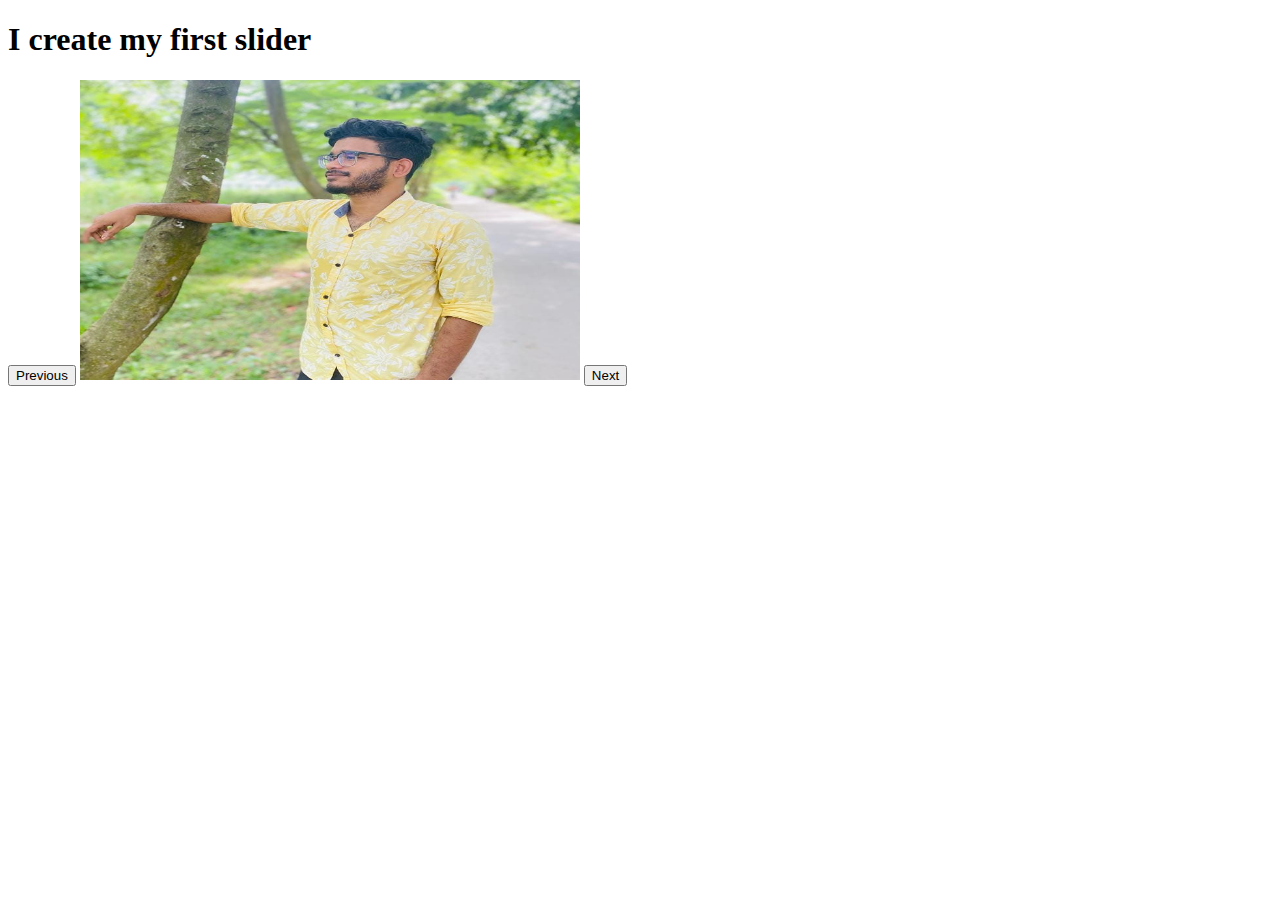
<file: Slider.html>
<!DOCTYPE html>
<html lang="en">
<head>
    <meta charset="UTF-8">
    <meta http-equiv="X-UA-Compatible" content="IE=edge">
    <meta name="viewport" content="width=device-width, initial-scale=1.0">
    <title>Making a Slider</title>
</head>
<body>
    <h1>I create my first slider </h1>
    <button onclick="prev()">Previous</button>
    <img src="Image/1.jpg" height="300" width="500">
    <button onclick="next()">Next</button>
    <script src="slider.js"></script>
</body>
</html>
</file>
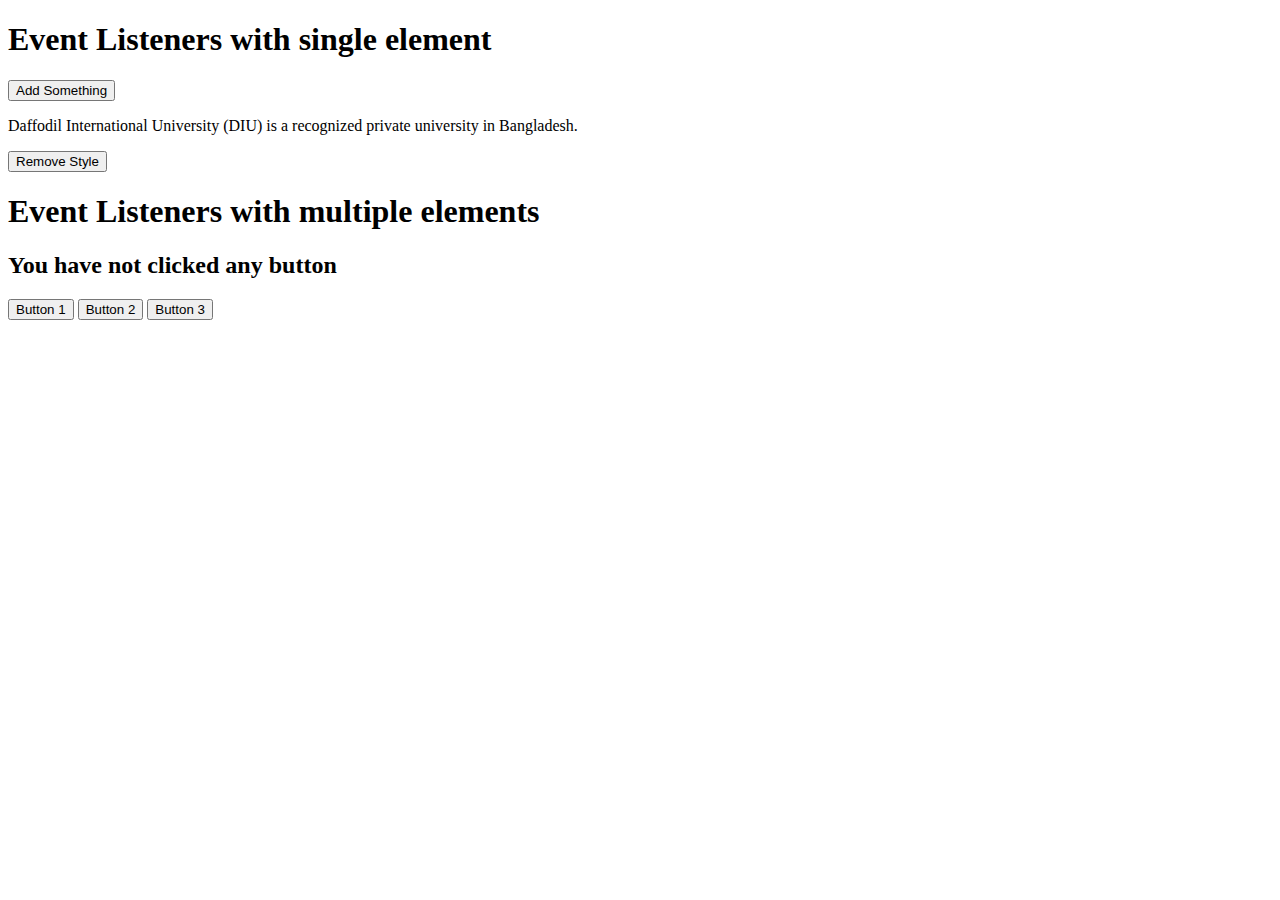
<file: Event_Listener/Event_Listener.html>
<!DOCTYPE html>
<html lang="en">
  <head>
    <meta charset="UTF-8" />
    <meta http-equiv="X-UA-Compatible" content="IE=edge" />
    <meta name="viewport" content="width=device-width, initial-scale=1.0" />
    <title>Document</title>
    <link ref="stylesheet" href="style.css" />
  </head>
  <body>
    <h1>Event Listeners with single element</h1>

    <button>Add Something</button>
   <p>Daffodil International University (DIU) is a recognized private university in Bangladesh.</p>
    <button>Remove Style</button>

    <h1>Event Listeners with multiple elements</h1>

    <h2 class="haddindTwo">You have not clicked any button</h2>
    <button class="myButton">Button 1</button>
    <button class="myButton">Button 2</button>
    <button class="myButton">Button 3</button>

    <script src="Event_Listener.js">
      /*Event Listeners using with single element  */
      /*Event Listeners using with multiple elements  */
    </script>
  </body>
</html>
</file>
<file: Event_Listener/style.css>
.my-style{
     height: 200px;
     width: 50px;
}
</file>
